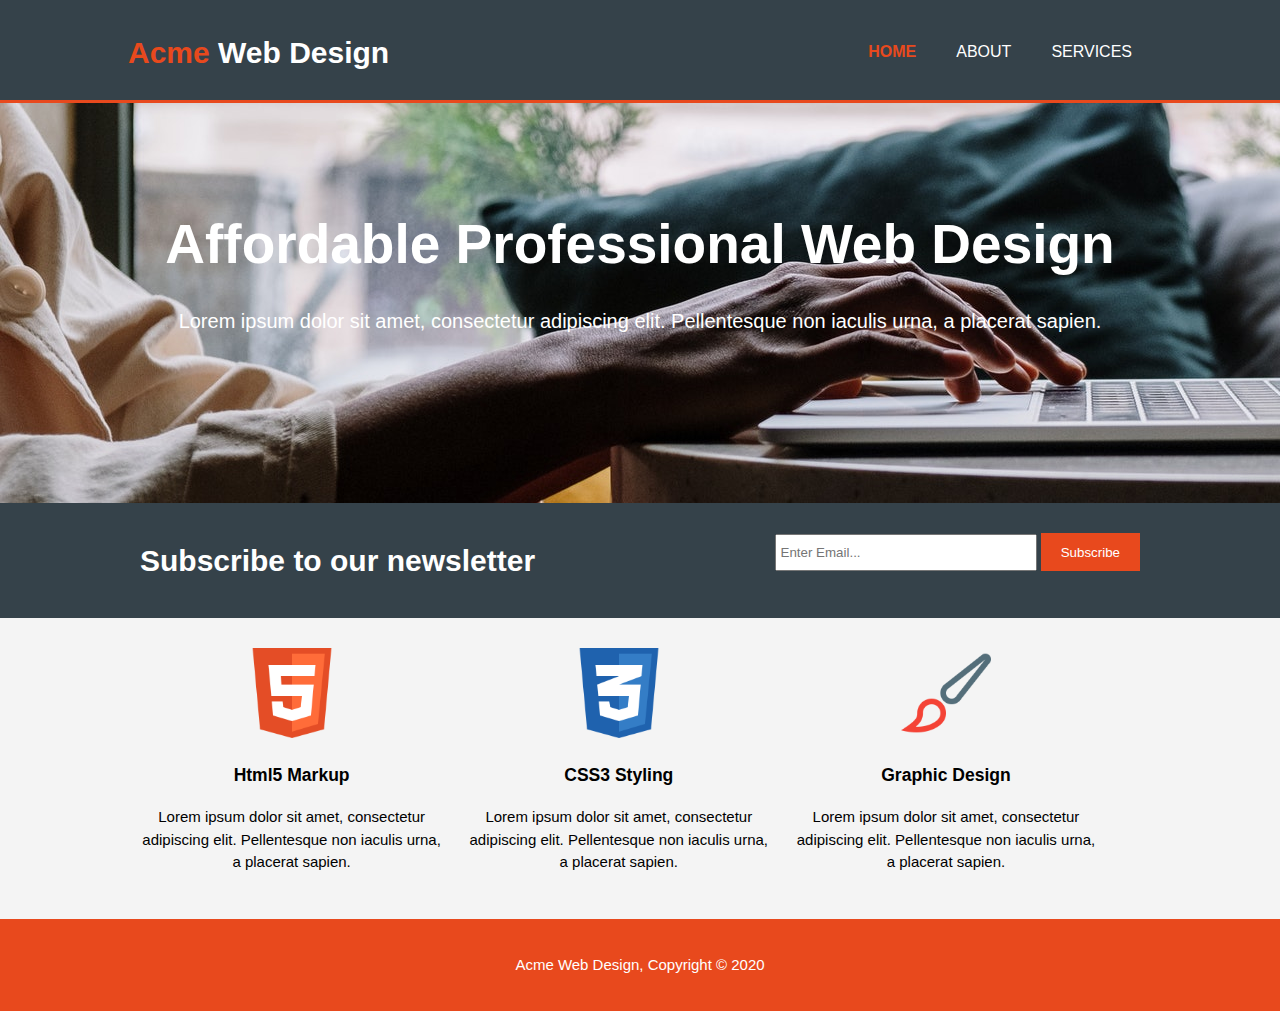
<file: index.html>
<!DOCTYPE html>
<html lang="en">
<head>
    <meta charset="UTF-8">
    <meta name="viewport" content="width=device-width, initial-scale=1.0">
    <meta name="description" content="responsive webpage for all devices">
    <title>Acme Webpage | Welcome</title>
    <link rel="stylesheet" href="style.css">
</head>
<body>
    <header>
        <div class="container">
            <div id="branding">
                <h1><span class="highlight">Acme</span> Web Design</h1>
            </div>
            <nav>
                <ul>
                    <li class="current"><a href="index.html">home</a></li>
                    <li><a href="about.html">about</a></li>
                    <li><a href="services.html">services</a></li>
                </ul>
            </nav>
        </div>    
    </header>
        <section id="showcase">
            <div class="container">
                <h1>Affordable Professional Web Design</h1>
                <p>Lorem ipsum dolor sit amet, consectetur adipiscing elit. Pellentesque non iaculis urna, a placerat sapien.</p>
            </div>
        </section>
        <section id="newsletter">
            <div class="container">
                <h1>Subscribe to our newsletter</h1>
                <form action="#">
                    <input type="email" placeholder="Enter Email...">
                    <button type="submit" class="button_1">Subscribe</button>
                </form>
            </div>
        </section>
        <section id="boxes">
            <div class="container">
                <div class="box">
                    <img src="images/iconfinder_badge-html-5_317755.png" alt="html5 logo">
                    <h3>Html5 Markup</h3>
                    <p>Lorem ipsum dolor sit amet, consectetur adipiscing elit. Pellentesque non iaculis urna, a placerat sapien.</p>
                </div>
                <div class="box">
                    <img src="images/iconfinder_badge-css-3_317756.png" alt="CSS3 logo">
                    <h3>CSS3 Styling</h3>
                    <p>Lorem ipsum dolor sit amet, consectetur adipiscing elit. Pellentesque non iaculis urna, a placerat sapien.</p>
                </div>
                <div class="box">
                    <img src="images/iconfinder_Brush_728914.png" alt="brush">
                    <h3>Graphic Design</h3>
                    <p>Lorem ipsum dolor sit amet, consectetur adipiscing elit. Pellentesque non iaculis urna, a placerat sapien.</p>
                </div>
            </div>
        </section>
    <footer>
        <p>Acme Web Design, Copyright &copy; 2020 </p>
    </footer>

</body>
</html>
</file>
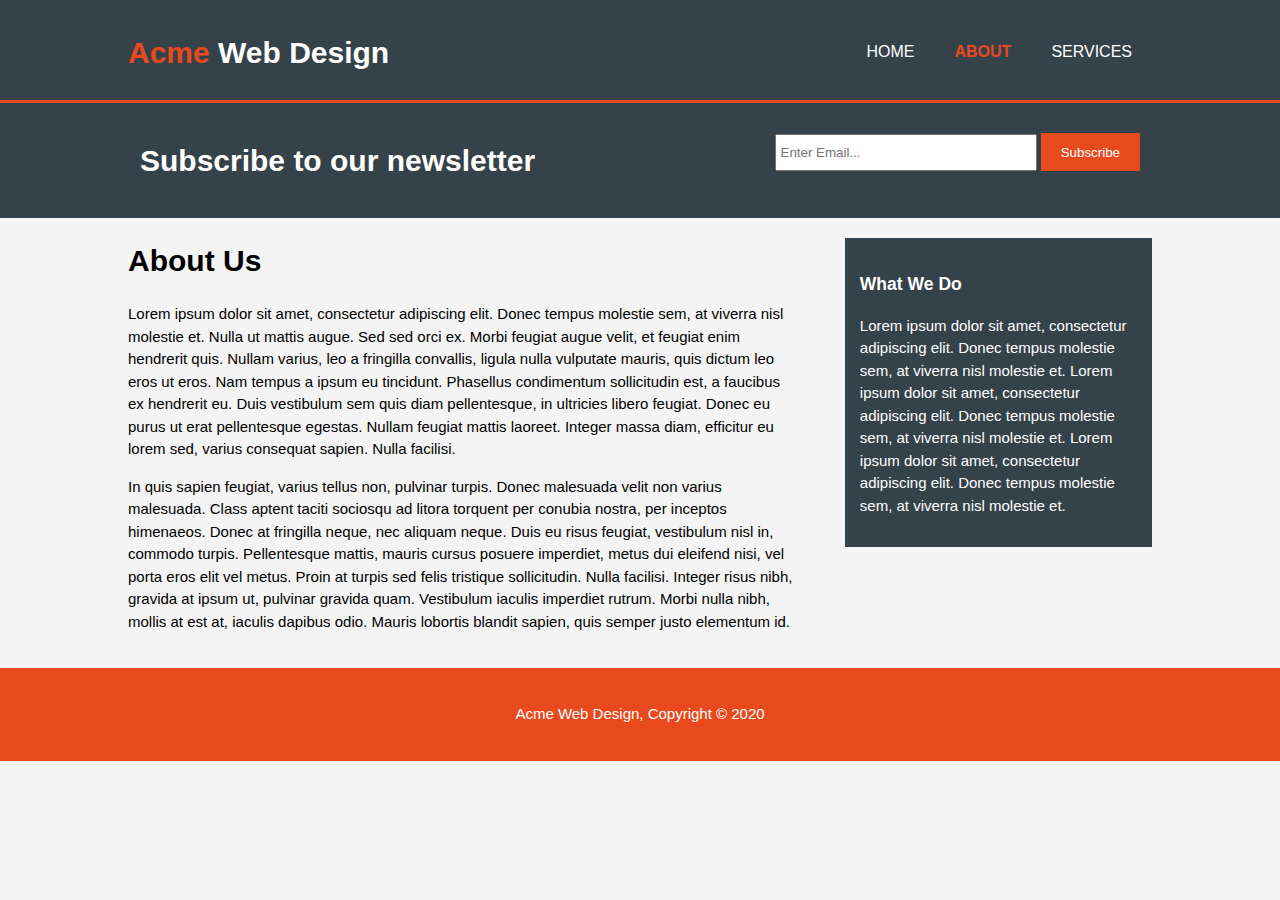
<file: about.html>
<!DOCTYPE html>
<html lang="en">
<head>
    <meta charset="UTF-8">
    <meta name="viewport" content="width=device-width, initial-scale=1.0">
    <meta name="description" content="responsive webpage for all devices">
    <title>Acme Webpage | About</title>
    <link rel="stylesheet" href="style.css">
</head>
<body>
    <header>
        <div class="container">
            <div id="branding">
                <h1><span class="highlight">Acme</span> Web Design</h1>
            </div>
            <nav>
                <ul>
                    <li><a href="index.html">home</a></li>
                    <li class="current"><a href="about.html">about</a></li>
                    <li><a href="services.html">services</a></li>
                </ul>
            </nav>
        </div>    
    </header>
        <section id="newsletter">
            <div class="container">
                <h1>Subscribe to our newsletter</h1>
                <form action="#">
                    <input type="email" placeholder="Enter Email...">
                    <button type="submit" class="button_1">Subscribe</button>
                </form>
            </div>
        </section>
        <section id="main">
            <div class="container">
                <article id="main-col">
                    <h1 class="page-title">About Us</h1>
                    <p>
                        Lorem ipsum dolor sit amet, consectetur adipiscing elit. Donec tempus molestie sem, at viverra nisl molestie et. Nulla ut mattis augue. Sed sed orci ex. Morbi feugiat augue velit, et feugiat enim hendrerit quis. Nullam varius, leo a fringilla convallis, ligula nulla vulputate mauris, quis dictum leo eros ut eros. Nam tempus a ipsum eu tincidunt. Phasellus condimentum sollicitudin est, a faucibus ex hendrerit eu. Duis vestibulum sem quis diam pellentesque, in ultricies libero feugiat. Donec eu purus ut erat pellentesque egestas. Nullam feugiat mattis laoreet. Integer massa diam, efficitur eu lorem sed, varius consequat sapien. Nulla facilisi.
                    </p>
                    <p>In quis sapien feugiat, varius tellus non, pulvinar turpis. Donec malesuada velit non varius malesuada. Class aptent taciti sociosqu ad litora torquent per conubia nostra, per inceptos himenaeos. Donec at fringilla neque, nec aliquam neque. Duis eu risus feugiat, vestibulum nisl in, commodo turpis. Pellentesque mattis, mauris cursus posuere imperdiet, metus dui eleifend nisi, vel porta eros elit vel metus. Proin at turpis sed felis tristique sollicitudin. Nulla facilisi. Integer risus nibh, gravida at ipsum ut, pulvinar gravida quam. Vestibulum iaculis imperdiet rutrum. Morbi nulla nibh, mollis at est at, iaculis dapibus odio. Mauris lobortis blandit sapien, quis semper justo elementum id.</p>
                </article>
                <aside id="sidebar">
                    <div class="dark">
                        <h3>What We Do</h3>
                        <p>
                            Lorem ipsum dolor sit amet, consectetur adipiscing elit. Donec tempus molestie sem, at viverra nisl molestie et. Lorem ipsum dolor sit amet, consectetur adipiscing elit. Donec tempus molestie sem, at viverra nisl molestie et. Lorem ipsum dolor sit amet, consectetur adipiscing elit. Donec tempus molestie sem, at viverra nisl molestie et.
                        </p>
                    </div>
                </aside>
            </div>
        </section>
    <footer>
        <p>Acme Web Design, Copyright &copy; 2020 </p>
    </footer>

</body>
</html>
</file>
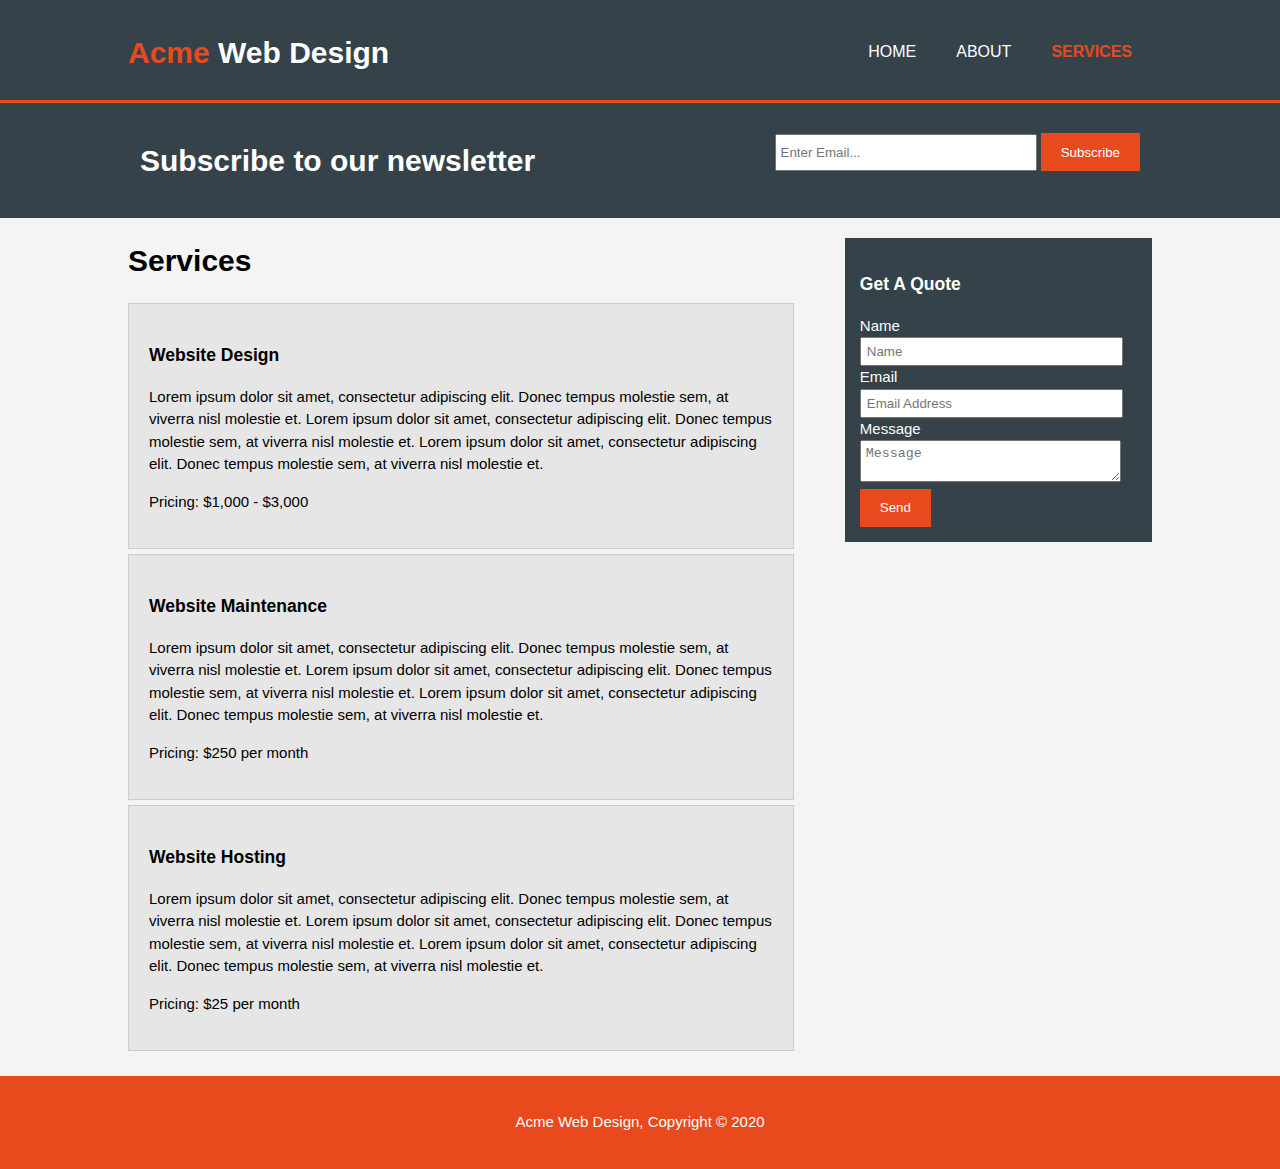
<file: services.html>
<!DOCTYPE html>
<html lang="en">
<head>
    <meta charset="UTF-8">
    <meta name="viewport" content="width=device-width, initial-scale=1.0">
    <meta name="description" content="responsive webpage for all devices">
    <title>Acme Webpage | Services</title>
    <link rel="stylesheet" href="style.css">
</head>
<body>
    <header>
        <div class="container">
            <div id="branding">
                <h1><span class="highlight">Acme</span> Web Design</h1>
            </div>
            <nav>
                <ul>
                    <li><a href="index.html">home</a></li>
                    <li><a href="about.html">about</a></li>
                    <li class="current"><a href="services.html">services</a></li>
                </ul>
            </nav>
        </div>    
    </header>
        <section id="newsletter">
            <div class="container">
                <h1>Subscribe to our newsletter</h1>
                <form action="#">
                    <input type="email" placeholder="Enter Email...">
                    <button type="submit" class="button_1">Subscribe</button>
                </form>
            </div>
        </section>
        <section id="main">
            <div class="container">
                <article id="main-col">
                    <h1 class="page-title">Services</h1>
                    <ul id="services">
                        <li>
                            <h3>Website Design</h3>
                            <p>
                                Lorem ipsum dolor sit amet, consectetur adipiscing elit. Donec tempus molestie sem, at viverra nisl molestie et. Lorem ipsum dolor sit amet, consectetur adipiscing elit. Donec tempus molestie sem, at viverra nisl molestie et. Lorem ipsum dolor sit amet, consectetur adipiscing elit. Donec tempus molestie sem, at viverra nisl molestie et.
                            </p>
                            <p>Pricing: $1,000 - $3,000</p>
                        </li>
                        <li>
                            <h3>Website Maintenance</h3>
                            <p>
                                Lorem ipsum dolor sit amet, consectetur adipiscing elit. Donec tempus molestie sem, at viverra nisl molestie et. Lorem ipsum dolor sit amet, consectetur adipiscing elit. Donec tempus molestie sem, at viverra nisl molestie et. Lorem ipsum dolor sit amet, consectetur adipiscing elit. Donec tempus molestie sem, at viverra nisl molestie et.
                            </p>
                            <p>Pricing: $250 per month</p>
                        </li>
                        <li>
                            <h3>Website Hosting</h3>
                            <p>
                                Lorem ipsum dolor sit amet, consectetur adipiscing elit. Donec tempus molestie sem, at viverra nisl molestie et. Lorem ipsum dolor sit amet, consectetur adipiscing elit. Donec tempus molestie sem, at viverra nisl molestie et. Lorem ipsum dolor sit amet, consectetur adipiscing elit. Donec tempus molestie sem, at viverra nisl molestie et.
                            </p>
                            <p>Pricing: $25 per month</p>
                        </li>
                    </ul>
                </article>
                <aside id="sidebar">
                    <div class="dark">
                        <h3>Get A Quote</h3>
                        <form class="quote">
                            <div>
                                <label>Name</label><br>
                                <input type="text" placeholder="Name">
                            </div>
                            <div>
                                <label>Email</label><br>
                                <input type="email" placeholder="Email Address">
                            </div>
                            <div>
                                <label>Message</label><br>
                                <textarea placeholder="Message"></textarea>
                            </div>
                            <button class="button_1" type="submit">Send</button>
                        </form>
                    </div>
                </aside>
            </div>
        </section>
    <footer>
        <p>Acme Web Design, Copyright &copy; 2020 </p>
    </footer>

</body>
</html>
</file>
<file: style.css>
body {
    font-family: Arial, Helvetica, sans-serif;
    font-size: 15px;
    line-height: 1.5;
    padding: 0;
    margin: 0;
    background-color: #f4f4f4;
}

.container {
    width: 80%;
    margin: auto;
    overflow: hidden;
}

ul {
    margin: 0;
    padding: 0;
}

.button_1 {
    height: 38px;
    background: #e8491d;
    border: 0;
    padding-left: 20px;
    padding-right: 20px;
    color: white;
}

.dark {
    padding: 15px;
    background: #35424a;
    color: white;
    margin-top: 10px;
    margin-bottom: 10px;
}

header {
    background-color: #35424a;
    color: white;
    padding-top: 30px;
    min-height: 70px;
    border-bottom: #e8491d 3px solid;
}

header a {
    color: white;
    text-decoration: none;
    text-transform: uppercase;
    font-size: 16px;
}

header li {
    float: left;
    display: inline;
    padding: 0 20px 0 20px;
}

header #branding {
    float: left;
}

header #branding h1 {
    margin: 0;
}

header nav {
    float: right;
    margin-top: 10px;
}

header .highlight, header .current a {
    color: #e8491d;
    font-weight: bold;
}

header a:hover {
    color: #cccccc;
    font-weight: bold;
}

#showcase {
    min-height: 400px;
    background: url(images/pexels-cottonbro-5054213.jpg) no-repeat 0 -400px;
    text-align: center;
    color: white;
}

#showcase h1 {
    margin-top: 100px;
    font-size: 55px;
    margin-bottom: 10px;
}

#showcase p {
    font-size: 20px;
}

#newsletter {
    padding: 15px;
    color: white;
    background: #35424a;
}

#newsletter h1 {
    float: left;
}

#newsletter form {
    float: right;
    margin-top: 15px;
}

#newsletter input {
    padding: 4px;
    height: 25px;
    width: 250px;
}

#boxes {
    margin-top: 20px;
}

#boxes .box {
    float: left;
    text-align: center;
    width: 30%;
    padding: 10px;
}

#boxes .box img {
    width: 90px;
}

aside#sidebar {
    float: right;
    width: 30%;
    margin-top: 10px;
}

aside#sidebar .quote input, aside#sidebar .quote textarea {
    width: 90%;
    padding: 5px;
}

article#main-col {
    float: left;
    width: 65%;
}

ul#services li{
    list-style: none;
    padding: 20px;
    border: #cccccc solid 1px;
    margin-bottom: 5px;
    background: #e6e6e6;
}

footer {
    padding: 20px;
    margin-top: 20px;
    color: white;
    background-color: #e8491d;
    text-align: center;
}

/* Media Queries */

@media(max-width: 768px){
    header #branding,
    header nav,
    header nav li,
    #newsletter h1,
    #newsletter form,
    #boxes .box,
    article#main-col,
    aside#sidebar{
        float: none;
        text-align: center;
        width: 100%;
    }

    header{
        padding-bottom: 20px;
    }

    #showcase h1{
        margin-top: 40px;
    }
    
    #newsletter button, .quote button{
        display: block;
        width: 100%;
    }

    #newsletter form input[type="email"], .quote input, .quote textarea{
        width: 100%;
        margin-bottom: 5px;
    }

}
</file>
